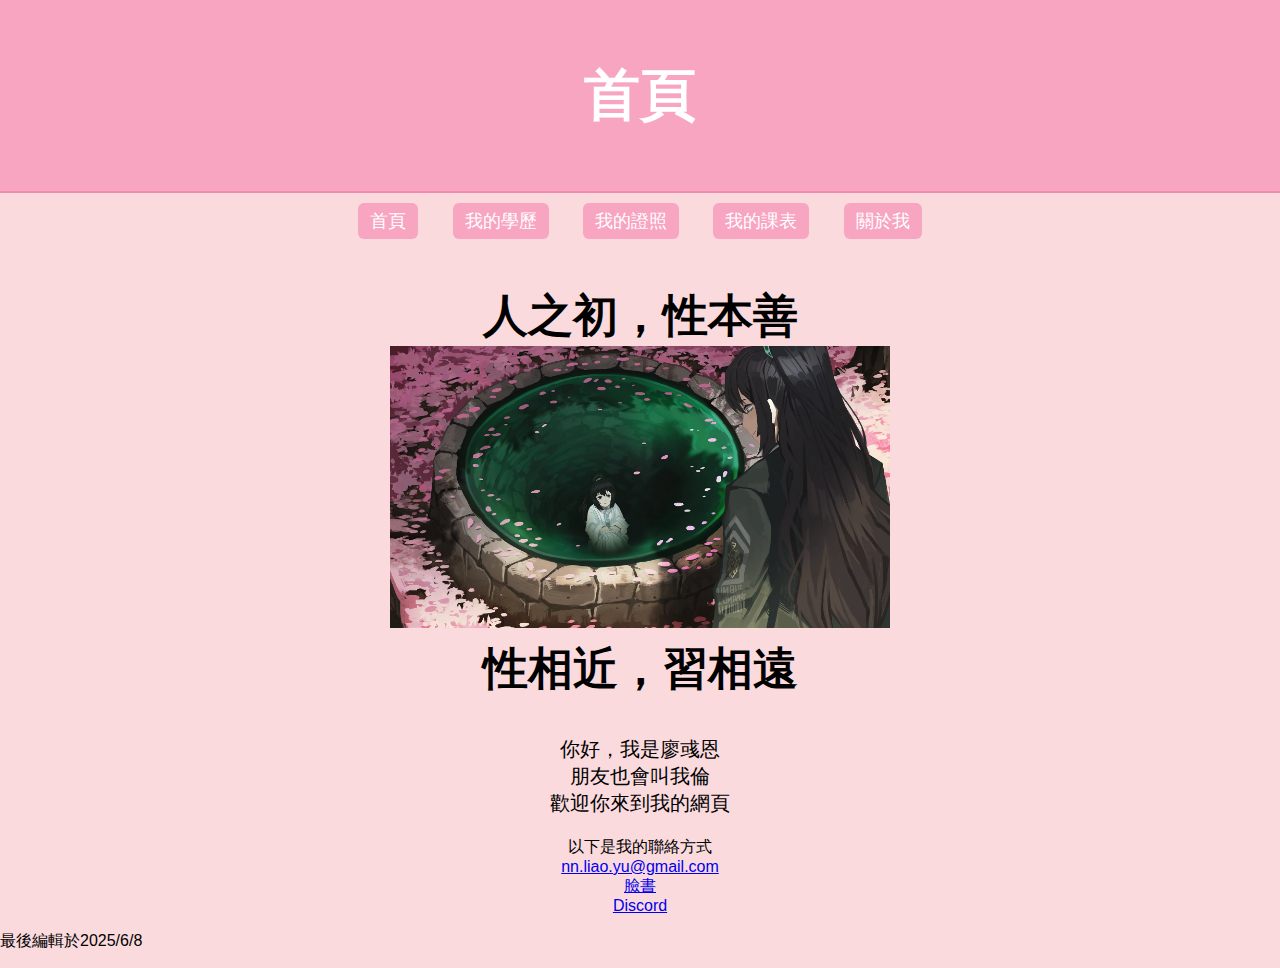
<file: index.html>
<!DOCTYPE html>
<html lang="zh-Hant">
<head>
    <meta charset="UTF-8">
    <meta name="viewport" content="width=device-width, initial-scale=1.0">
    <title>廖彧恩的個人網站首頁</title>
    <link rel="stylesheet" href="style.css">
</head>
<body>

    <header>
    <h1>首頁</h1>
    </header>

    <nav>
    <a href="index.html">首頁</a>
    <a href="Education.html">我的學歷</a>
    <a href="certificates.html">我的證照</a>
    <a href="class.html">我的課表</a>
    <a href="about.html">關於我</a>
    </nav>

  <div class="centerH2">
  <h2>人之初，性本善<br><input type="image" src="S820.png" alt=""width=500><br>性相近，習相遠</h2>
  </div>

  <div class="indextext">
  <p>你好，我是廖彧恩<br>朋友也會叫我倫<br>歡迎你來到我的網頁</p>
  </div>

  <ul>
    <li>以下是我的聯絡方式</li>
    <li><a href="mailto:nn.liao.yu@gmail.com" target="_blank">nn.liao.yu@gmail.com</a></li>
    <li><a href="https://www.facebook.com/idklolkornbruh/" target="_blank">臉書</a></li>
    <li><a href="https://discordapp.com/users/558578043980087307">Discord</a></li>
  </ul>

  <footer>
    <p>最後編輯於2025/6/8</p>
  </footer>
</body>
</html>
</file>
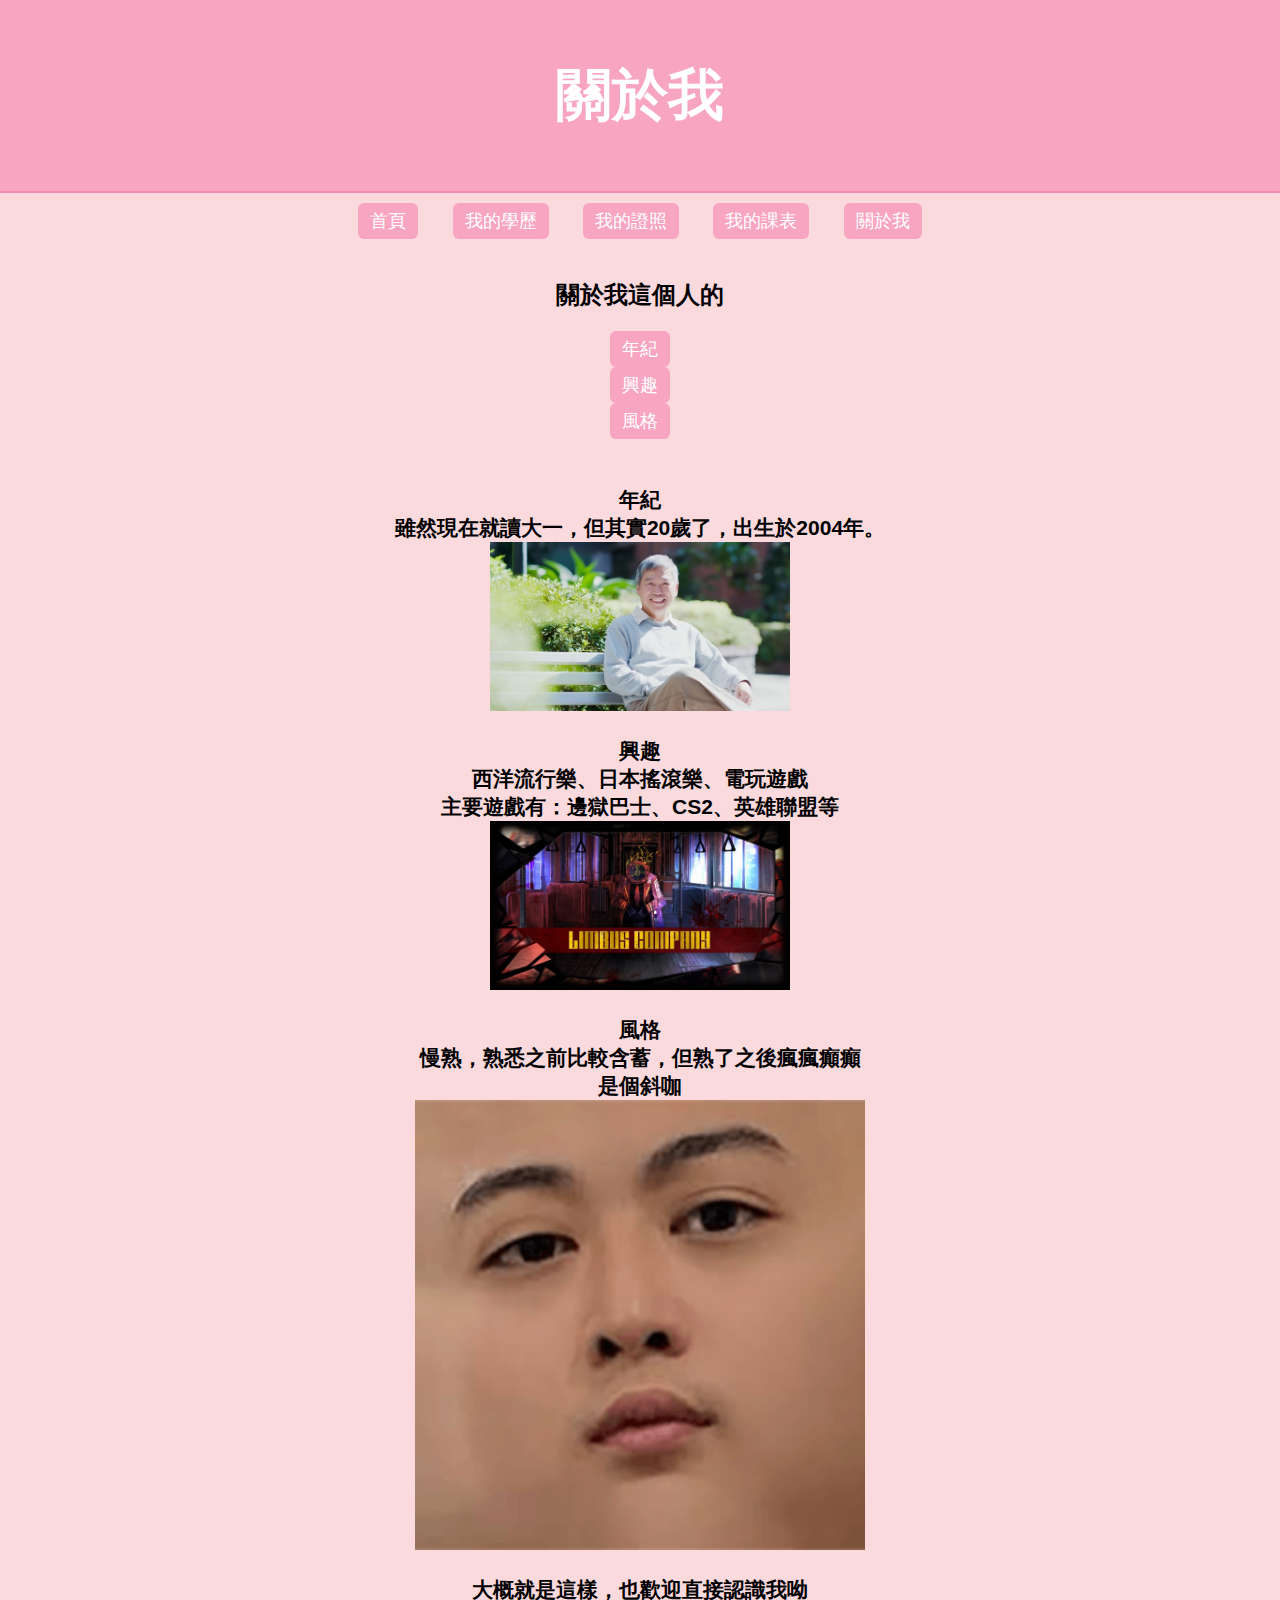
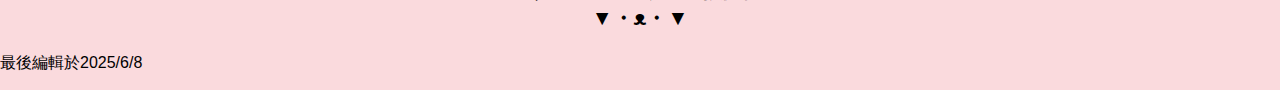
<file: about.html>
<!DOCTYPE html>
<html lang="zh-Hant">
<head>
    <meta charset="UTF-8">
    <meta name="viewport" content="width=device-width, initial-scale=1.0">
    <title>關於我</title>
    <link rel="stylesheet" href="style.css">
</head>
<body>

  <header>
    <h1>關於我</h1>
  </header>

    <nav>
    <a href="index.html">首頁</a>
    <a href="Education.html">我的學歷</a>
    <a href="certificates.html">我的證照</a>
    <a href="class.html">我的課表</a>
    <a href="about.html">關於我</a>
  </nav>

  <nav>
    <h2>關於我這個人的</h2>
    <ul>
      <li><a href="#age">年紀</a>
      <br><a href="#interests">興趣</a>
      <br><a href="#style">風格</a></li>
    </ul>
  </nav>

  <section id="age" class="aboutH3">
  <h3>年紀<br>雖然現在就讀大一，但其實20歲了，出生於2004年。<br><input type="image" src="idk.jpg" alt="老人"width=300px></h3>
  </section>

  <section id="interests" class="aboutH3">
  <h3>興趣<br>西洋流行樂、日本搖滾樂、電玩遊戲<br>主要遊戲有：邊獄巴士、CS2、英雄聯盟等<br><a href="https://limbuscompany.com/" target="_blank"> <img src="limbus.jpg" alt="邊獄巴士" width="300"></a></h3>
  </section>

  <section id="style" class="aboutH3">
    <h3>風格<br>慢熟，熟悉之前比較含蓄，但熟了之後瘋瘋癲癲<br>是個斜咖<br><input type="image" src="阿龜.png" alt="龜狗大臉"width=450px></h3>
  </section>
<div class="aboutH3">
  <h3>大概就是這樣，也歡迎直接認識我呦<br>▼・ᴥ・▼</h3>
</div>
 

    <footer>
    <p>最後編輯於2025/6/8</p>
  </footer>
</body>
</html>
</file>
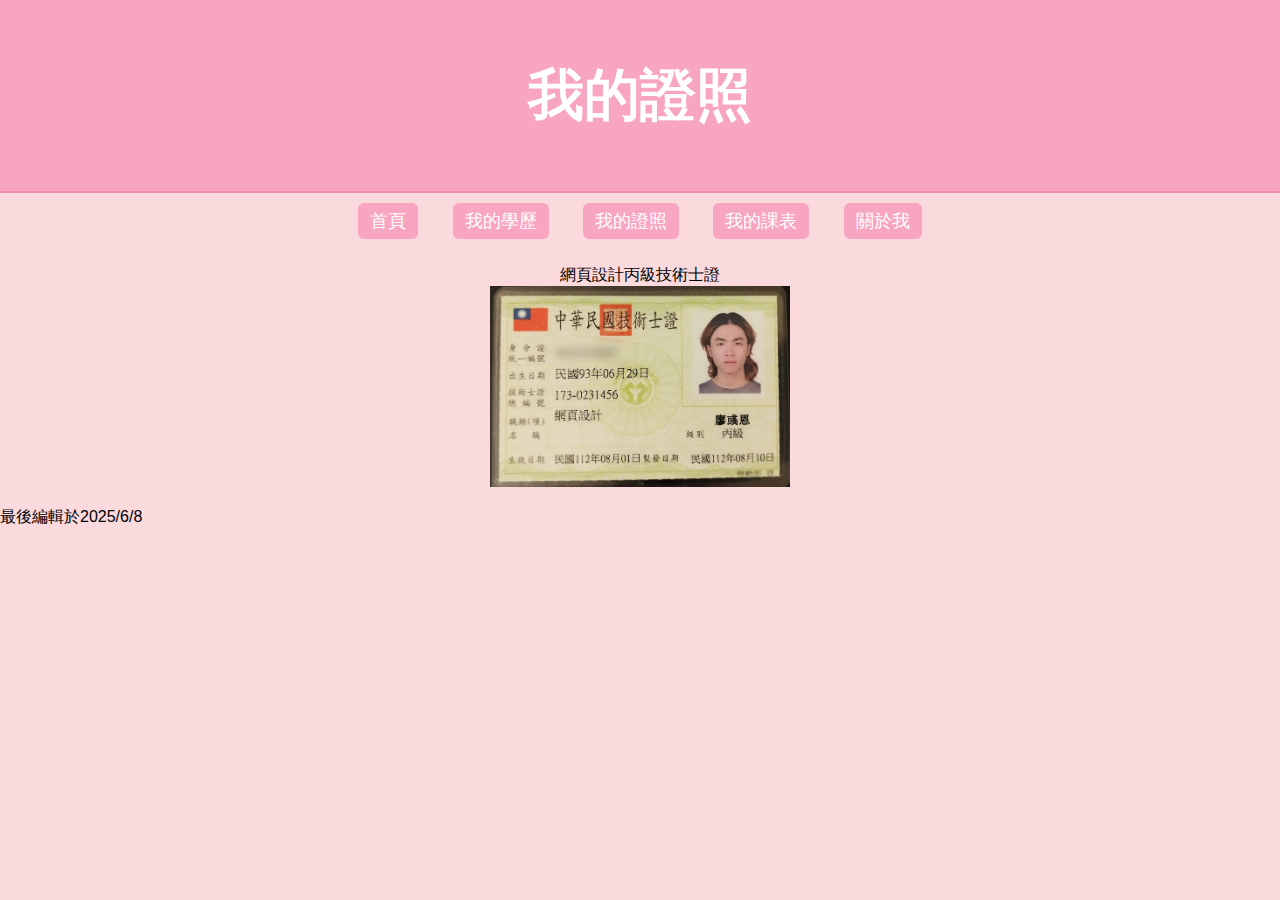
<file: certificates.html>
<!DOCTYPE html>
<html lang="zh-Hant">
<head>
    <meta charset="UTF-8">
    <meta name="viewport" content="width=device-width, initial-scale=1.0">
    <title>我的證照</title>
    <link rel="stylesheet" href="style.css">
</head>
<body>

  <header>
    <h1>我的證照</h1>
  </header>

    <nav>
    <a href="index.html">首頁</a>
    <a href="Education.html">我的學歷</a>
    <a href="certificates.html">我的證照</a>
    <a href="class.html">我的課表</a>
    <a href="about.html">關於我</a>
  </nav>
  <main>
    <ul>
        <li>網頁設計丙級技術士證<br>
            <img src="certificate.jpg" alt="網頁設計丙級技術士證" width="300">
        </li>
    </ul>
    
    <footer>
    <p>最後編輯於2025/6/8</p>
  </footer>
</body>
</html>
</file>
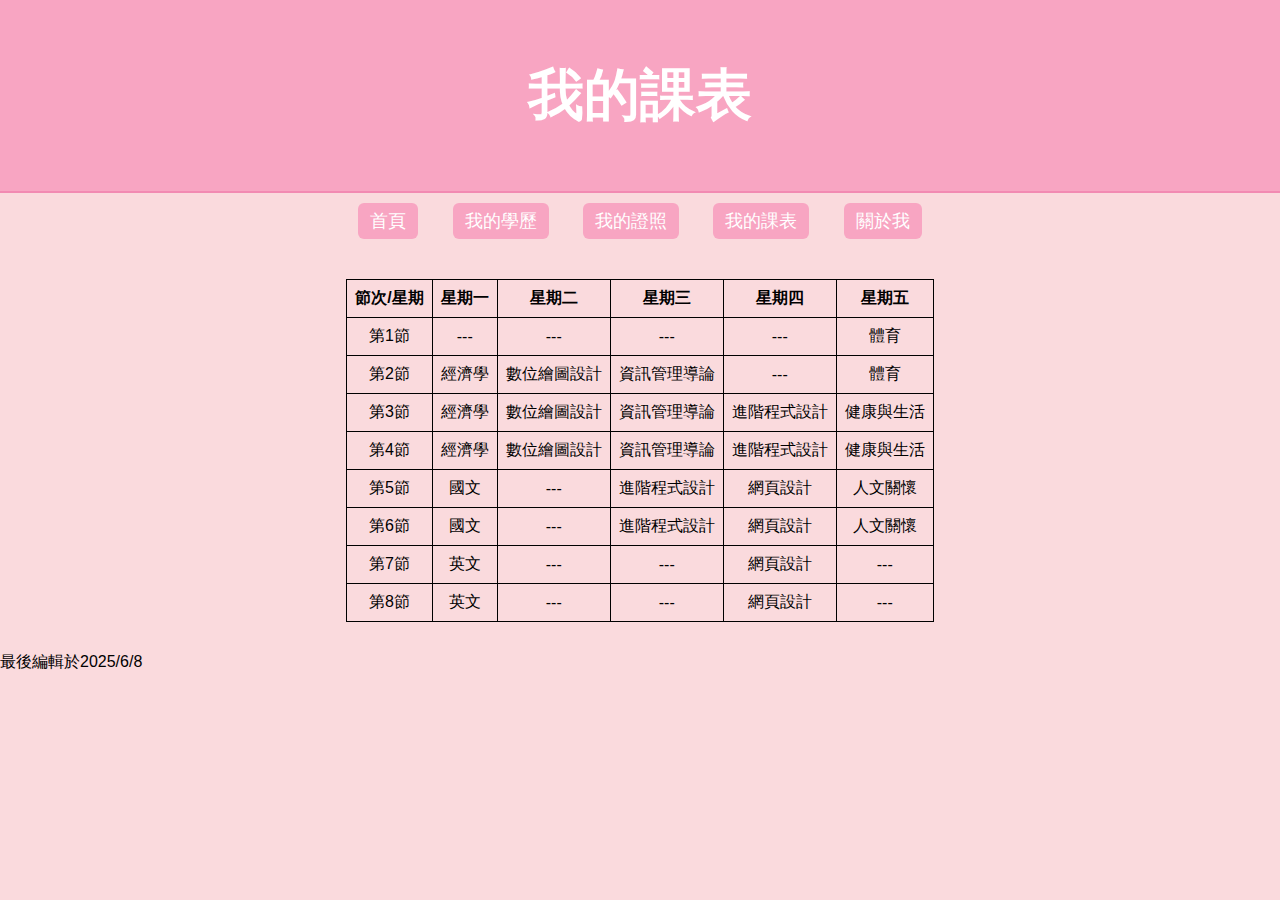
<file: class.html>
<!DOCTYPE html>
<html lang="zh-Hant">
<head>
    <meta charset="UTF-8">
    <meta name="viewport" content="width=device-width, initial-scale=1.0">
    <title>我的課表</title>
    <link rel="stylesheet" href="style.css">
</head>
<body>
  
  <header>
    <h1>我的課表</h1>
  </header>

  <nav>
    <a href="index.html">首頁</a>
    <a href="Education.html">我的學歷</a>
    <a href="certificates.html">我的證照</a>
    <a href="class.html">我的課表</a>
    <a href="about.html">關於我</a>
  </nav>

  <main>
    <table>
      <thead>
        <tr>
          <th>節次/星期</th>
          <th>星期一</th>
          <th>星期二</th>
          <th>星期三</th>
          <th>星期四</th>
          <th>星期五</th>
        </tr>
      </thead>
      <tbody>
        <tr>
          <td>第1節</td>
          <td>---</td>
          <td>---</td>
          <td>---</td>
          <td>---</td>
          <td>體育</td>
        </tr>
        <tr>
          <td>第2節</td>
          <td>經濟學</td>
          <td>數位繪圖設計</td>
          <td>資訊管理導論</td>
          <td>---</td>
          <td>體育</td>
        </tr>
        <tr>
          <td>第3節</td>
          <td>經濟學</td>
          <td>數位繪圖設計</td>
          <td>資訊管理導論</td>
          <td>進階程式設計</td>
          <td>健康與生活</td>
        </tr>
        <tr>
          <td>第4節</td>
          <td>經濟學</td>
          <td>數位繪圖設計</td>
          <td>資訊管理導論</td>
          <td>進階程式設計</td>
          <td>健康與生活</td>
        </tr>
        <tr>
          <td>第5節</td>
          <td>國文</td>
          <td>---</td>
          <td>進階程式設計</td>
          <td>網頁設計</td>
          <td>人文關懷</td>
        </tr>
        <tr>
          <td>第6節</td>
          <td>國文</td>
          <td>---</td>
          <td>進階程式設計</td>
          <td>網頁設計</td>
          <td>人文關懷</td>
        </tr>
        <tr>
          <td>第7節</td>
          <td>英文</td>
          <td>---</td>
          <td>---</td>
          <td>網頁設計</td>
          <td>---</td>
        </tr>
        <tr>
          <td>第8節</td>
          <td>英文</td>
          <td>---</td>
          <td>---</td>
          <td>網頁設計</td>
          <td>---</td>
        </tr>
      </tbody>
    </table>
  </main>
    <footer>
    <p>最後編輯於2025/6/8</p>
  </footer>
</body>
</html>
</file>
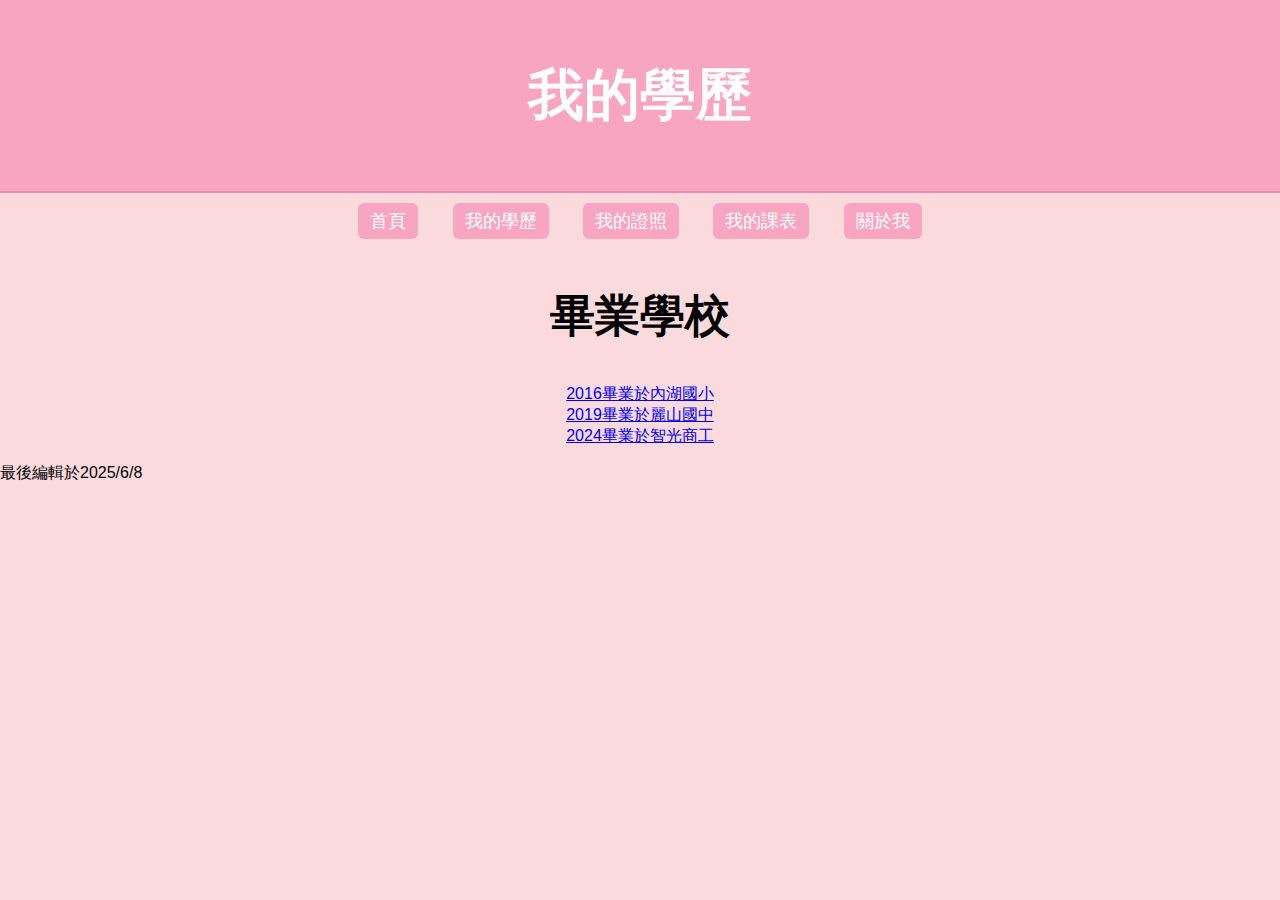
<file: Education.html>
<!DOCTYPE html>
<html lang="zh-Hant">
<head>
    <meta charset="UTF-8">
    <meta name="viewport" content="width=device-width, initial-scale=1.0">
    <title>我的學歷</title>
    <link rel="stylesheet" href="style.css">
</head>
<body>

  <header>
    <h1>我的學歷</h1>
  </header>

  <nav>
    <a href="index.html">首頁</a>
    <a href="Education.html">我的學歷</a>
    <a href="certificates.html">我的證照</a>
    <a href="class.html">我的課表</a>
    <a href="about.html">關於我</a>
  </nav>
<div class="centerH2">
<h2>畢業學校</h2>
</div>
<ul>
  <li><a href="https://www.nhes.tp.edu.tw/nss/p/index">2016畢業於內湖國小</a></li>
  <li><a href="https://www.lsjhs.tp.edu.tw/nss/p/index">2019畢業於麗山國中</a></li>
  <li><a href="https://www.ckvs.ntpc.edu.tw/home">2024畢業於智光商工</a></li>
</ul>
</main>
  <footer>
    <p>最後編輯於2025/6/8</p>
  </footer>
</body>
</html>
</file>
<file: style.css>
/*網頁身體*/
body {
  background-color: #FADADD; 
  margin: 0;
  font-family: "微軟正黑體", sans-serif;
}
/*頁首*/
header {
  background-color: #F8A5C2; 
  color: white;
  padding: 20px 0;
  text-align: center;
  font-size: 28px;
  border-bottom: 2px solid #f28ab2;
}
/*導覽行*/
nav {
background-color: transparent;
  text-align: center;
  padding: 10px 0;
}

nav a {
  background-color: #F8A5C2;
  color: white;
  text-decoration: none;
  margin: 0 15px;
  font-size: 18px;
  padding: 6px 12px;
  border-radius: 6px;
  transition: color 0.3s;
  display: inline-block;
}

nav a:hover {
  color: #FFD1DC;
}
/*表格*/
table, th, td {
  margin: 30px auto;
  border: 1px solid black;
  border-collapse: collapse;
}

th, td {
  padding: 8px;
  text-align: center;
}
/*列表*/
ul {
  list-style: none; 
  padding: 0;
  text-align: center;
}
/*H2置中*/
.centerH2 {
  text-align: center; 
  margin: 30px auto;  
  font-size: 30px;
}
/*首頁文字*/
.indextext{ 
  text-align: center;
  font-size: 20px;
}
/*關於我H3*/
.aboutH3{
  text-align: center;
  font-size: large;
}
</file>
